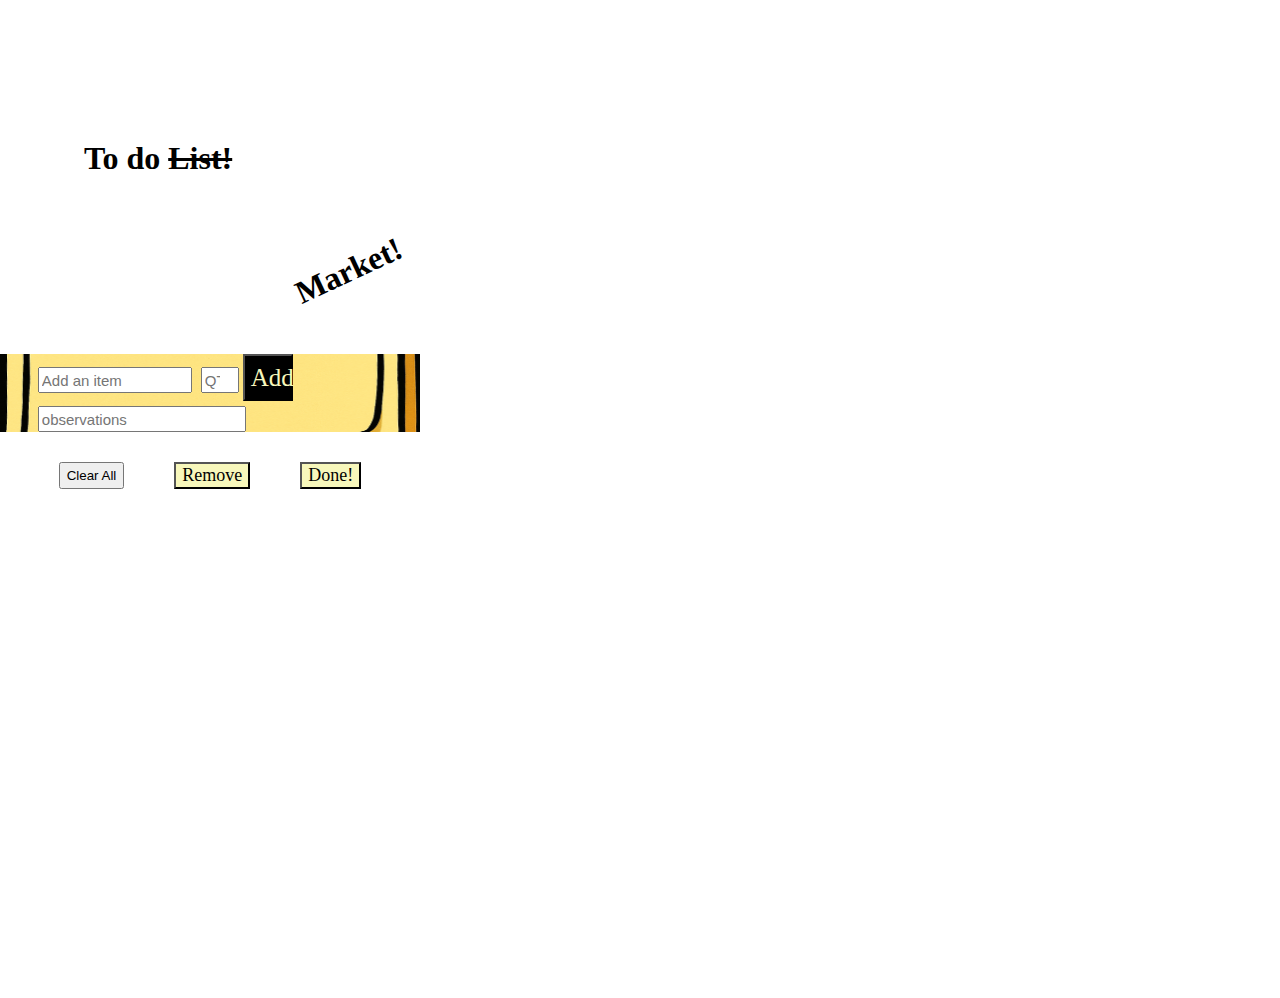
<file: index.html>
<!DOCTYPE html>
<html lang="en">
<head>
    <meta charset="UTF-8">
    <meta name="viewport" content="width=device-width, initial-scale=1.0">
    <link rel="stylesheet" href="./todomarket.css">
    <title>Document</title>
</head>
<body>
    <h1 id="todo">To do <del>List!</del></h1>
    <h1 id="market">Market!</h1>

    <main>
        <input type="text" id="item" placeholder="Add an item">
        <input type="number" id="qt" placeholder="QT">
        <button id="add">Add</button>
        <input type="text" id="obs" placeholder="observations">
    </main>

    <div id="menulist">
        <button id="Clear">Clear All</button>
        <button id="remove">Remove</button>
        <button id="done">Done!</button>
    </div>

    <div id="list">
        
    </div>




</body>
<script src="./todomarket.js"></script>

</html>
</file>
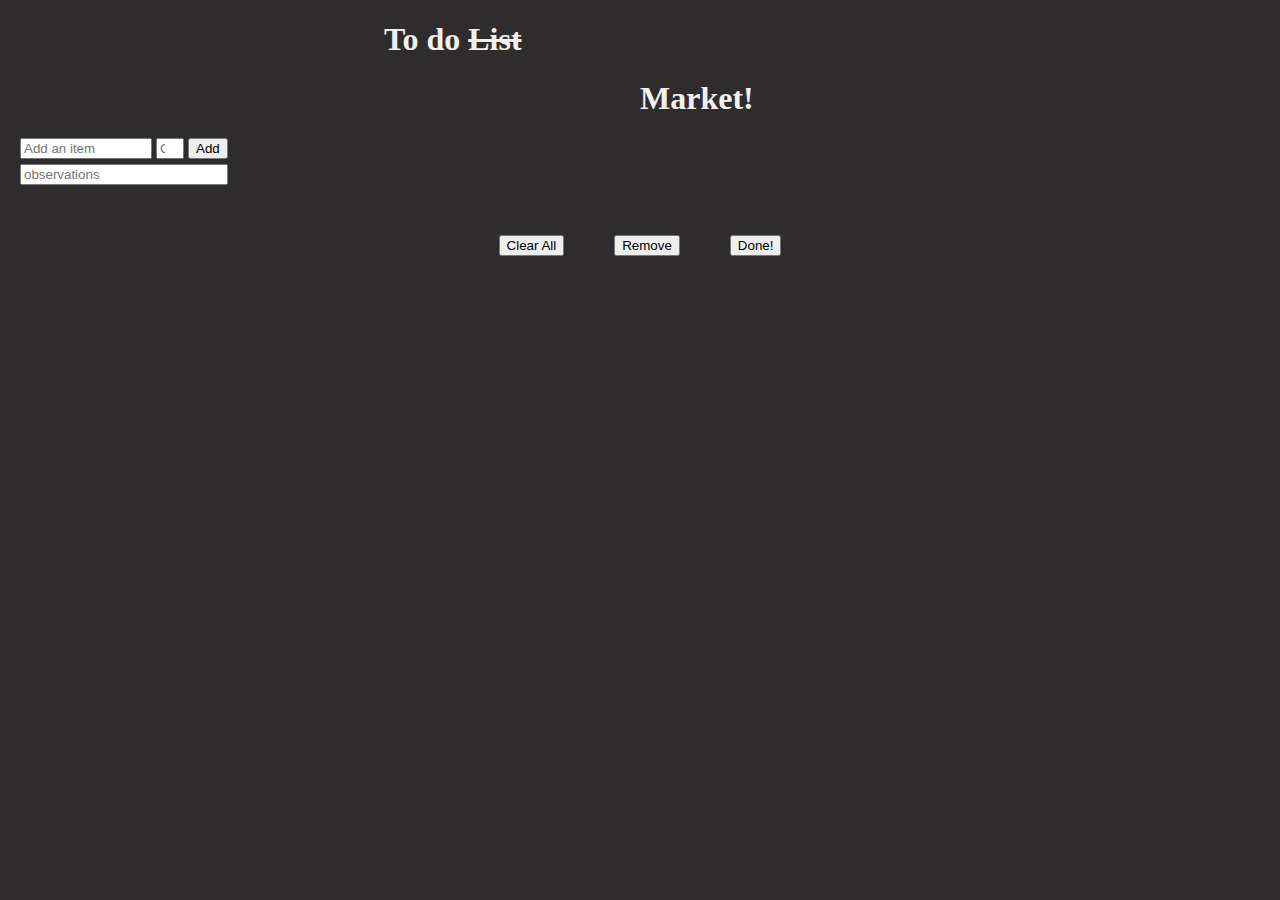
<file: Desafio DevClub/index.html>
<!DOCTYPE html>
<html lang="en">
<head>
    <meta charset="UTF-8">
    <meta name="viewport" content="width=device-width, initial-scale=1.0">
    <link rel="stylesheet" href="./todomarket.css">
    <title>Document</title>
</head>
<body>
    <h1 id="todo">To do <del>List</del></h1>
    <h1 id="market">Market!</h1>

    <main>
        <input type="text" id="item" placeholder="Add an item">
        <input type="number" id="qt" placeholder="QT">
        <button id="add">Add</button>
        <input type="text" id="obs" placeholder="observations">
    </main>

    <div id="menulist">
        <button id="Clear">Clear All</button>
        <button id="remove">Remove</button>
        <button id="done">Done!</button>
    </div>

    <div id="list">

    </div>




</body>
<script src="./todomarket.js"></script>

</html>
</file>
<file: todomarket.css>
body {
    margin: 0;
    display: flex;
    flex-direction: column;
    box-sizing: border-box;
    max-width: 420px;   
    
    
}

header {
    width: 100%;
    background-image: url("./blocoheaders.png"); 
    height: 225px;
    background-size: contain;
    background-size: 100%;
    background-repeat: no-repeat;
    padding: 0;
    margin: 0;
    display: flex;
    gap: 22px;
}
h1 {
    color: #000000;
    font-family: "Patrick Hand", cursive;
    margin-bottom: 0;
    margin-top: 0;
    margin-top: 140px;

}

#todo {
    margin-left: 20%;
    
}

#market {
    transform: rotate(-25deg); 
    margin-bottom: 0;
    text-align: right;
    }

#cabecalho {
    display: flex;
    padding: 0;
    gap: 60px;
    margin-left: auto;
    margin-right: auto;
    font-size: 14px;
    justify-content: center;
    height: 50px;
    
    
}
h2 {
    font-family: "Patrick Hand", cursive;
    
         
}

main {
    margin: 0;
    padding: 0;
    background-image: url("./blocomid.png"); 
    background-repeat: no-repeat;
    background-size: 100% 100%;
    
   
}
#painel{
    display: flex;
    flex-direction: row;
    gap: 10px;
    }
#itembox {
    width: 70%;
    margin-left: 15px;
}

#addbox{
   width: 30%;
}
#add {
    width: 50px;   
    height: 47px;
    font-family: "Patrick Hand", cursive;
    font-size: 25px;
    background-color: rgb(0, 0, 0);
    color: rgb(247, 247, 187);
    
}
#item {
   width: 146px;
   height: 20px;
   margin-left: 9%;
   font-size: 15px;
   
}
#obs {
    font-size: 15px;
    height: 20px;
    width: 200px;
    display: flex;
    margin-top: 5px;
    margin-left: 9%;
}


#qt {
    margin-left: 5px;
    font-size: 15px;
    height: 20px;
    width: 30px;
    text-align: center;
}






#menulist {
    gap: 50px;
    display: flex;
    margin: 30px auto 5px;
    justify-content: center;
}
#clear{
    font-family: "Patrick Hand", cursive;
    background-color: rgb(247, 247, 187);
    font-size: 18px;
    text-align: center;
}
#remove{
    font-family: "Patrick Hand", cursive;
    background-color: rgb(247, 247, 187);
    text-align: center;
    font-size: 18px;
}
#done{
    font-family: "Patrick Hand", cursive;
    background-color: rgb(247, 247, 187);
    text-align: center;
    font-size: 18px;
}
#list {
    color: #f0f0f0;
   display: flex;
   flex-direction: column;
   width: 85%;
   margin-left: 4%;
   font-size: 20px;
   font-family: "Patrick Hand", cursive;
   padding-bottom: 1%;
   min-height: 500px;
   
}
td {
    padding: 2px;
    border-bottom: 1px solid #000000;
    border-right: 2px solid #000000;
    
}
tr{
    color: #000000;
    margin-left: 20px;
    margin-bottom: 10px;
}

#box1 {
    width: 125px;
    text-align: center;
}
#box2 {
    width: 30px;
    text-align: center;
    
}
#box3 {
    width: 125px;
    padding-left: 5px;
    border-right: none;
}
#lista {
    color: #f0f0f0;
    font-size: 20px;
    padding-left: 4%;
    }

    .linha {
            display: table-row;
    }
    .celula {
            display: table-cell;
            border: 1px solid #cccccc;
            padding: 8px;
            text-align: left;
        }
        .cabecalho {
            font-weight: bold;
            background-color: #f2f2f2;
        }
.checkbox {
            cursor: pointer;
           
}

footer {
    background-image: url("./blocofooter.png");
    height: 100px;
    background-size: cover;
    background-repeat: no-repeat;
    
}
</file>
<file: Desafio DevClub/todomarket.css>
body {
    background-color: #2e2c2c;
    margin: 0;
    padding: 0;
    box-sizing: border-box;
}

h1 {
    color: #f0f0f0;

}

#todo {
    margin-left: 30%;
}

#market {
    padding-left: 50%;
}

#item {
   width: 124px;
   margin-left: 20px;
}
#obs {
    width: 200px;
    display: flex;
    margin-top: 5px;
    margin-left: 20px;
}
#qt {
    width: 20px;
    text-align: center;
}

#menulist {
    gap: 50px;
    display: flex;
    margin: 50px auto 20px;
    justify-content: center;
}

#list {
    color: #f0f0f0;
   display: flex;
   flex-direction: column;
   width: 95%;
   font-size: 18px;
   
}
td {
    padding: 2px;
    border: 1px solid #f0f0f0;
    
    
     

}
tr{
    margin-left: 20px;
    margin-bottom: 10px;
}
input{

}
#box1 {
    width: 125px;
    text-align: center;
}
#box2 {
    width: 30px;
    text-align: center;
}
#box3 {
    width: 125px;
    padding-left: 5px;
}
#lista {
    color: #f0f0f0;
    font-size: 20px;
    padding-left: 20px;;
    }

    .linha {
            display: table-row;
    }
    .celula {
            display: table-cell;
            border: 1px solid #cccccc;
            padding: 8px;
            text-align: left;
        }
        .cabecalho {
            font-weight: bold;
            background-color: #f2f2f2;
        }
.checkbox {
            cursor: pointer;
}
</file>
